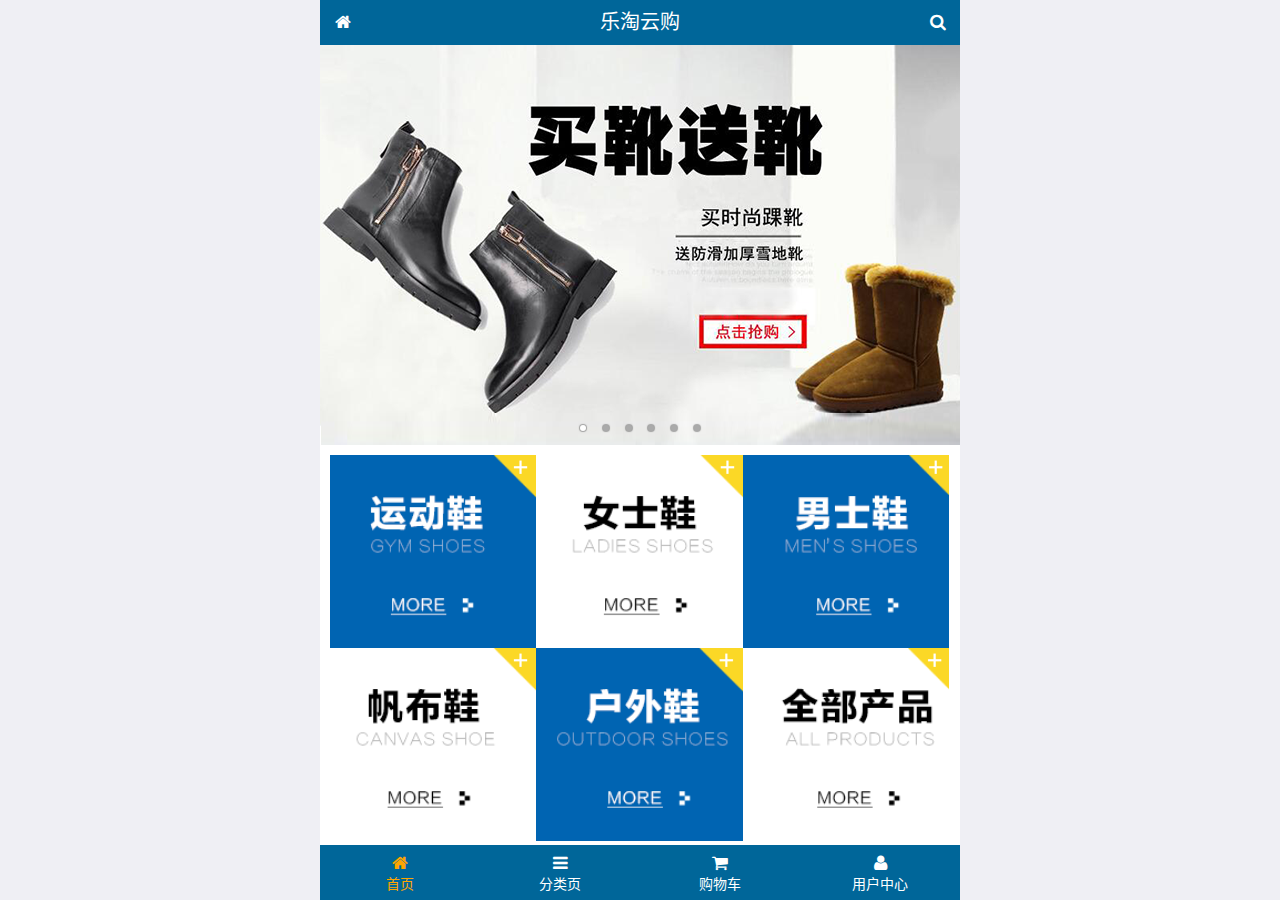
<file: public/mobile/index.html>
<!DOCTYPE html>
<html lang="zh-CN">
<head>
  <meta charset="UTF-8">
  <title>乐淘商城</title>
  <meta name="viewport" content="width=device-width, user-scalable=no, initial-scale=1.0, maximum-scale=1.0, minimum-scale=1.0">
  <!-- 引入字体图标库的css -->
  <link rel="stylesheet" href="./lib/fa/css/font-awesome.min.css">
  <link rel="stylesheet" href="./lib/mui/css/mui.css">
  <link rel="stylesheet" href="./css/common.css">
  <link rel="stylesheet" href="./css/index.css">
  <link rel="icon" href="favicon.ico">
</head>
<body>
<!--<span class="fa fa-pause"></span>-->
<!--<span class="mui-icon mui-icon-camera"></span>-->

<!-- 全屏容器 -->
<div class="lt_container">

  <!-- 乐淘头部 -->
  <div class="lt_header">
    <a href="index.html" class="icon_left"><i class="fa fa-home"></i></a>
    <h3>乐淘云购</h3>
    <a href="search.html" class="icon_right"><i class="fa fa-search"></i></a>
  </div>

  <!-- 乐淘主体 -->
  <div class="lt_main">
    <div class="mui-scroll-wrapper">
      <div class="mui-scroll">
        <!--这里放置真实显示的DOM内容-->

        <!-- 轮播图 -->
        <div class="mui-slider">

          <!-- 图片区域 -->
          <div class="mui-slider-group mui-slider-loop">
            <!-- 添加假图 -->
            <div class="mui-slider-item mui-slider-item-duplicate">
              <a href="#"><img src="./images/banner6.png" /></a>
            </div>

            <div class="mui-slider-item"><a href="#"><img src="./images/banner1.png" /></a></div>
            <div class="mui-slider-item"><a href="#"><img src="./images/banner2.png" /></a></div>
            <div class="mui-slider-item"><a href="#"><img src="./images/banner3.png" /></a></div>
            <div class="mui-slider-item"><a href="#"><img src="./images/banner4.png" /></a></div>
            <div class="mui-slider-item"><a href="#"><img src="./images/banner5.png" /></a></div>
            <div class="mui-slider-item"><a href="#"><img src="./images/banner6.png" /></a></div>

            <!-- 添加假图 -->
            <div class="mui-slider-item mui-slider-item-duplicate">
              <a href="#"><img src="./images/banner1.png" /></a>
            </div>
          </div>

          <!-- 小圆点结构 -->
          <div class="mui-slider-indicator">
            <div class="mui-indicator mui-active"></div>
            <div class="mui-indicator"></div>
            <div class="mui-indicator"></div>
            <div class="mui-indicator"></div>
            <div class="mui-indicator"></div>
            <div class="mui-indicator"></div>
          </div>

        </div>

        <!-- 导航区域 -->
        <div class="lt_nav">
          <ul class="mui-clearfix">
            <li><a href="#"><img src="./images/nav1.png" alt=""></a></li>
            <li><a href="#"><img src="./images/nav2.png" alt=""></a></li>
            <li><a href="#"><img src="./images/nav3.png" alt=""></a></li>
            <li><a href="#"><img src="./images/nav4.png" alt=""></a></li>
            <li><a href="#"><img src="./images/nav5.png" alt=""></a></li>
            <li><a href="#"><img src="./images/nav6.png" alt=""></a></li>
          </ul>
        </div>

        <!-- 产品区域 -->
        <div class="lt_product">
          <ul>
            <li class="lt_product_item">
              <a href="#">
                <img src="./images/product.jpg" alt="">
                <p class="info mui-ellipsis-2">adidas阿迪达斯 男式 场下休闲篮球鞋S83700场下休闲篮球鞋S83700 </p>
                <p>
                  <span class="price">¥560</span>
                  <span class="oldPrice">¥580</span>
                </p>
                <button class="mui-btn mui-btn-primary">立即购买</button>
              </a>
            </li>
            <li class="lt_product_item">
              <a href="#">
                <img src="./images/product.jpg" alt="">
                <p class="info mui-ellipsis-2">adidas阿迪达斯 男式 场下休闲篮球鞋S83700场下休闲篮球鞋S83700 </p>
                <p>
                  <span class="price">¥560</span>
                  <span class="oldPrice">¥580</span>
                </p>
                <button class="mui-btn mui-btn-primary">立即购买</button>
              </a>
            </li>
            <li class="lt_product_item">
              <a href="#">
                <img src="./images/product.jpg" alt="">
                <p class="info mui-ellipsis-2">adidas阿迪达斯 男式 场下休闲篮球鞋S83700场下休闲篮球鞋S83700 </p>
                <p>
                  <span class="price">¥560</span>
                  <span class="oldPrice">¥580</span>
                </p>
                <button class="mui-btn mui-btn-primary">立即购买</button>
              </a>
            </li>
            <li class="lt_product_item">
              <a href="#">
                <img src="./images/product.jpg" alt="">
                <p class="info mui-ellipsis-2">adidas阿迪达斯 男式 场下休闲篮球鞋S83700场下休闲篮球鞋S83700 </p>
                <p>
                  <span class="price">¥560</span>
                  <span class="oldPrice">¥580</span>
                </p>
                <button class="mui-btn mui-btn-primary">立即购买</button>
              </a>
            </li>
            <li class="lt_product_item">
              <a href="#">
                <img src="./images/product.jpg" alt="">
                <p class="info mui-ellipsis-2">adidas阿迪达斯 男式 场下休闲篮球鞋S83700场下休闲篮球鞋S83700 </p>
                <p>
                  <span class="price">¥560</span>
                  <span class="oldPrice">¥580</span>
                </p>
                <button class="mui-btn mui-btn-primary">立即购买</button>
              </a>
            </li>
            <li class="lt_product_item">
              <a href="#">
                <img src="./images/product.jpg" alt="">
                <p class="info mui-ellipsis-2">adidas阿迪达斯 男式 场下休闲篮球鞋S83700场下休闲篮球鞋S83700 </p>
                <p>
                  <span class="price">¥560</span>
                  <span class="oldPrice">¥580</span>
                </p>
                <button class="mui-btn mui-btn-primary">立即购买</button>
              </a>
            </li>
            <li class="lt_product_item">
              <a href="#">
                <img src="./images/product.jpg" alt="">
                <p class="info mui-ellipsis-2">adidas阿迪达斯 男式 场下休闲篮球鞋S83700场下休闲篮球鞋S83700 </p>
                <p>
                  <span class="price">¥560</span>
                  <span class="oldPrice">¥580</span>
                </p>
                <button class="mui-btn mui-btn-primary">立即购买</button>
              </a>
            </li>
            <li class="lt_product_item">
              <a href="#">
                <img src="./images/product.jpg" alt="">
                <p class="info mui-ellipsis-2">adidas阿迪达斯 男式 场下休闲篮球鞋S83700场下休闲篮球鞋S83700 </p>
                <p>
                  <span class="price">¥560</span>
                  <span class="oldPrice">¥580</span>
                </p>
                <button class="mui-btn mui-btn-primary">立即购买</button>
              </a>
            </li>
          </ul>
        </div>

      </div>
    </div>
  </div>

  <!-- 乐淘底部 -->
  <div class="lt_footer">
    <ul>
      <li><a href="index.html" class="current"><i class="fa fa-home"></i><p>首页</p></a></li>
      <li><a href="category.html"><i class="fa fa-bars"></i><p>分类页</p></a></li>
      <li><a href="cart.html"><i class="fa fa-shopping-cart"></i><p>购物车</p></a></li>
      <li><a href="user.html"><i class="fa fa-user"></i><p>用户中心</p></a></li>
    </ul>
  </div>
</div>


<script src="./lib/zepto/zepto.min.js"></script>
<script src="./lib/mui/js/mui.js"></script>
<script src="./js/common.js"></script>
</body>
</html>
</file>
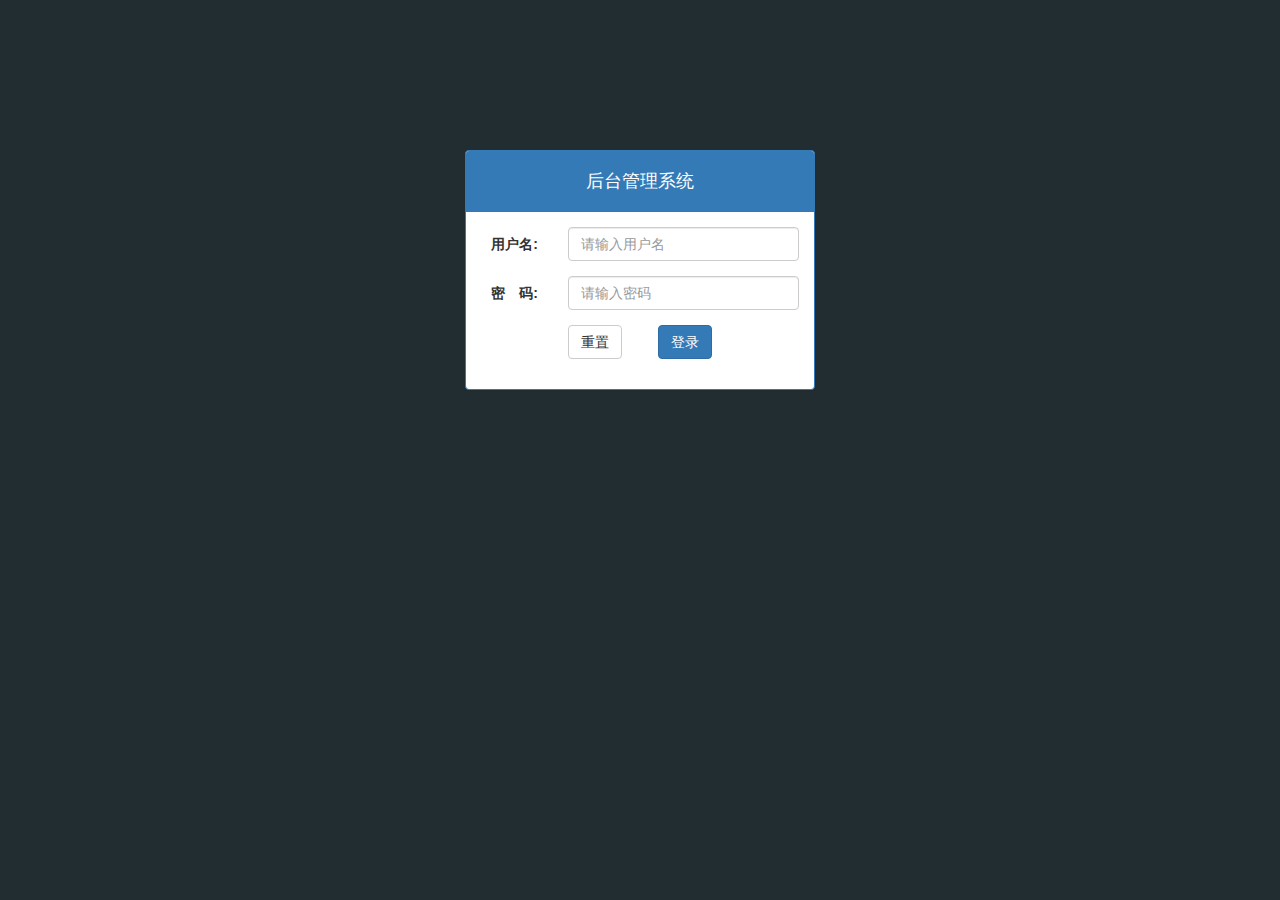
<file: public/back/login.html>
<!DOCTYPE html>
<html lang="en">
<head>
    <meta charset="UTF-8">
    <!-- 移动端视口配置 -->
    <meta name="viewport"
    content="width=device-width, user-scalable=no, initial-scale=1.0, maximum-scale=1.0, minimum-scale=1.0">
    <meta http-equiv="X-UA-Compatible" content="ie=edge">
    <!-- 引入bootstrap包 -->
    <link rel="stylesheet" href="./lib/bootstrap/css/bootstrap.min.css">
    <link rel="stylesheet" href="./lib/bootstrap-validator/css/bootstrapValidator.min.css">
    <link rel="stylesheet" href="./lib/nprogress/nprogress.css">
    <link rel="stylesheet" href="./css/common.css">
    <script src="./lib/jquery/jquery.min.js"></script>
    <script src="./lib/bootstrap/js/bootstrap.min.js"></script>
    <script src="./lib/bootstrap-validator/js/bootstrapValidator.min.js"></script>
    <!-- 进度条插件 -->
    <script src="./lib/nprogress/nprogress.js"></script>
    <title>Document</title>
</head>
<body class="body_bg">
   <div class="container">
       <!-- 面板组件 -->
       <div class="col-lg-4 col-lg-offset-4 mt-150">
           <div class="panel panel-primary">
                <div class="panel-heading">
                  <h3 class="panel-title">后台管理系统</h3>
                </div>
                <div class="panel-body">
                    <!-- 表单样式 -->
                    <form class="form-horizontal" id="form">
                        <div class="form-group">
                            <label for="username" class="col-sm-3 control-label">用户名:</label>
                            <div class="col-sm-9">
                            <input type="text" name="username" class="form-control" id="username" placeholder="请输入用户名">
                            </div>
                        </div>
                        <div class="form-group">
                            <label for="password" class="col-sm-3 control-label">密　码:</label>
                            <div class="col-sm-9">
                            <input type="password" name="password" class="form-control" id="password" placeholder="请输入密码">
                            </div>
                        </div>
                        <div class="form-group">
                            <div class="col-sm-offset-3 col-sm-6">
                            <button type="reset" class="btn btn-default pull-left">重置</button>
                            <button type="submit" class="btn btn-primary pull-right">登录</button>
                            </div>
                        </div>
                        </form>
                </div>
           </div>
       </div>
   </div>






<script src="./js/common.js"></script>
<script src="./js/login.js"></script>

</body>
</html>
</file>
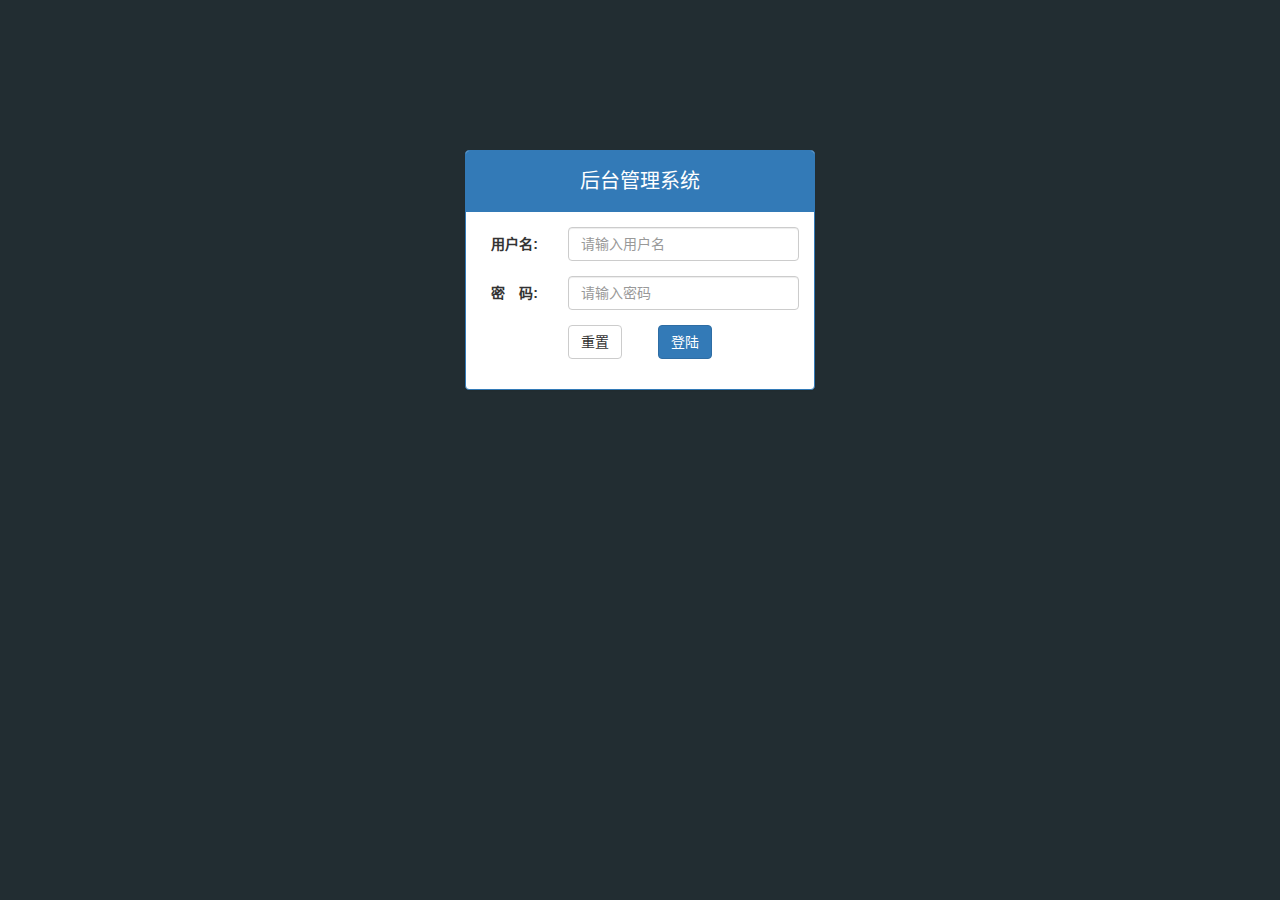
<file: public/manage/login.html>
<!DOCTYPE html>
<html lang="zh-CN">
<head>
  <meta charset="UTF-8">
  <title>乐淘电商</title>
  <link rel="stylesheet" href="lib/bootstrap/css/bootstrap.css">
  <link rel="stylesheet" href="lib/bootstrap-validator/css/bootstrapValidator.min.css">
  <link rel="stylesheet" href="lib/nprogress/nprogress.css">
  <link rel="stylesheet" href="css/common.css">
</head>
<body class="body_bg">


<div class="container">
  <div class="col-lg-4 col-lg-offset-4 mt_150">
    <div class="panel panel-primary">
      <div class="panel-heading">
        <h3 class="panel-title text-center">后台管理系统</h3>
      </div>
      <div class="panel-body">
        <form class="form-horizontal" id="form">
          <div class="form-group">
            <label for="username" class="col-sm-3 control-label">用户名:</label>
            <div class="col-sm-9">
              <input type="text" class="form-control" id="username" name="username" placeholder="请输入用户名">
            </div>
          </div>
          <div class="form-group">
            <label for="password" class="col-sm-3 control-label">密　码:</label>
            <div class="col-sm-9">
              <input type="password" class="form-control" name="password" id="password" placeholder="请输入密码">
            </div>
          </div>
          <div class="form-group">
            <div class="col-sm-offset-3 col-sm-6">
              <button type="reset" class="btn btn-default pull-left">重置</button>
              <button type="submit" class="btn btn-primary pull-right">登陆</button>
            </div>
          </div>
        </form>
      </div>
    </div>
  </div>
</div>



<script src="lib/jquery/jquery.min.js"></script>
<script src="lib/bootstrap/js/bootstrap.min.js"></script>
<script src="lib/bootstrap-validator/js/bootstrapValidator.min.js"></script>
<script src="lib/nprogress/nprogress.js"></script>
<script src="js/common.js"></script>
<script src="js/login.js"></script>

</body>
</html>
</file>
<file: public/mobile/css/common.css>
html, body {
  width: 100%;
  height: 100%;
}

ul {
  list-style: none;
  margin: 0;
  padding: 0;
}
img {
  display: block;
  width: 100%;
}

/* 全屏容器 */
.lt_container {
  width: 100%;
  height: 100%;
  background-color: #fff;
  min-width: 320px;
  max-width: 640px;
  margin: 0 auto;
  position: relative;
  padding-top: 45px;
  padding-bottom: 55px;
}

.lt_header {
  position: absolute;
  left: 0;
  top: 0;
  width: 100%;
  height: 45px;
  background-color: #006699;
  padding-left: 45px;
  padding-right: 45px;
}

.lt_header .icon_left,
.lt_header .icon_right {
  width: 45px;
  height: 45px;
  line-height: 45px;
  text-align: center;
  position: absolute;
  top: 0;
  color: #fff;
}
.lt_header .icon_left {
  left: 0;
}
.lt_header .icon_right {
  right: 0;
}

.lt_header h3 {
  height: 45px;
  line-height: 45px;
  color: #fff;
  font-size: 20px;
  text-align: center;
  margin: 0;
  font-weight: normal;
}



.lt_footer {
  position: absolute;
  left: 0;
  bottom: 0;
  width: 100%;
  height: 55px;
  background-color: #006699;
  overflow: hidden;
}
.lt_footer li {
  float: left;
  width: 25%;
  text-align: center;
}
.lt_footer li a {
  width: 100%;
  height: 100%;
  display: block;
  color: #fff;
  padding-top: 8px;
}
.lt_footer li p {
  color: #fff;
  margin: 0;
}

.lt_footer li a.current {
  color: orange;
}
.lt_footer li a.current p{
  color: orange;
}



.lt_main {
  width: 100%;
  height: 100%;
  position: relative;
}



/* 公共的搜索框样式 */
.lt_search {
  padding: 10px;
  position: relative;
}
.lt_search .search_input {
  height: 34px;
  font-size: 12px;
  margin: 0;
  border-radius: 5px;
  border: 1px solid #007AFF;
}
.lt_search .search_btn {
  position: absolute;
  right: 10px;
  top: 10px;
  border-radius: 0 5px 5px 0;
}



/* 公共的商品样式 */
.lt_product {
  padding: 10px;
}
.lt_product_item {
  border: 1px solid #ccc;
  padding: 10px;
  float: left;
  width: 48%;
  margin-bottom: 10px;
  text-align: center;
}
.lt_product_item a {
  display: block;
  width: 100%;
  height: 100%;
}
.lt_product_item:nth-child(2n+1) {
  margin-right: 4%;
}
.lt_product_item .info {
  text-align: left;
  height: 40px;
}
.lt_product_item .price {
  color: red;
}
.lt_product_item .oldPrice {
  text-decoration: line-through;
}

.lt_product_item img {
  width: 130px;
  height: 130px;
  margin: 0 auto;
}



/* 公共的尺码样式 */
.lt_size span {
  width: 25px;
  height: 25px;
  text-align: center;
  line-height: 25px;
  display: inline-block;
  border: 1px solid #ccc;
  font-size: 12px;
  margin: 3px 0;
}
.lt_size span.current {
  background-color: orange;
  color: #fff;
}
</file>
<file: public/mobile/css/index.css>
.lt_nav {
  padding: 10px;
}
.lt_nav li {
  float: left;
  width: 33.3%;
}
.lt_nav li a {
  display: block;
}
</file>
<file: public/back/lib/nprogress/nprogress.css>
/* Make clicks pass-through */
#nprogress {
  pointer-events: none;
}

#nprogress .bar {
  background: greenyellow;

  position: fixed;
  z-index: 10000;
  top: 0;
  left: 0;

  width: 100%;
  height: 2px;
}

/* Fancy blur effect */
#nprogress .peg {
  display: block;
  position: absolute;
  right: 0px;
  width: 100px;
  height: 100%;
  box-shadow: 0 0 10px #29d, 0 0 5px #29d;
  opacity: 1.0;

  -webkit-transform: rotate(3deg) translate(0px, -4px);
      -ms-transform: rotate(3deg) translate(0px, -4px);
          transform: rotate(3deg) translate(0px, -4px);
}

/* Remove these to get rid of the spinner */
#nprogress .spinner {
  display: block;
  position: fixed;
  z-index: 1031;
  top: 15px;
  right: 15px;
}

#nprogress .spinner-icon {
  width: 18px;
  height: 18px;
  box-sizing: border-box;

  border: solid 2px transparent;
  border-top-color: #29d;
  border-left-color: #29d;
  border-radius: 50%;

  -webkit-animation: nprogress-spinner 400ms linear infinite;
          animation: nprogress-spinner 400ms linear infinite;
}

.nprogress-custom-parent {
  overflow: hidden;
  position: relative;
}

.nprogress-custom-parent #nprogress .spinner,
.nprogress-custom-parent #nprogress .bar {
  position: absolute;
}

@-webkit-keyframes nprogress-spinner {
  0%   { -webkit-transform: rotate(0deg); }
  100% { -webkit-transform: rotate(360deg); }
}
@keyframes nprogress-spinner {
  0%   { transform: rotate(0deg); }
  100% { transform: rotate(360deg); }
}
</file>
<file: public/back/css/common.css>
/* 重置样式 */
a:link,
a:visited,
a:hover,
a:active{
    text-decoration: none;
}
ul{
    margin: 0;
    padding: 0;
    list-style: none;
}
.mt-150{
    margin-top: 150px;
}
.mt-20{
    margin-top: 20px;
}
.red{
    color:#A94442;
}
.body_bg{
    width: 100%;
    height: 100%;
    background: #222D32;
}

.panel-title{
    height: 40px;
    line-height: 40px;
    font-size: 18px;
    text-align: center;
}

/* 左边导航 */
.lt_aside{
    position: fixed;
    top: 0;
    left: 0;
    width: 180px;
    height: 100%;
    background: #222D32;
    z-index: 999;
    /* 过渡实现动画 */
    transition: all 1s;
}
.lt_aside.hidemenu{
    left: -180px;
}
.lt_aside .as_title{
    width: 100%;
    height: 50px;
    line-height: 50px;
    background: #367FA9;
    text-align: center;
    font-size: 20px;
}
.lt_aside .as_title a{
    display: block;
    color: #fff;
}

.lt_aside .as_user{
    width: 100%;
    height: 180px;
    padding-top: 30px;
    text-align: center;
}
.lt_aside .as_user img{
    display: block;
    width: 80px;
    height: 80px;
    margin: 0 auto;
    border-radius: 50%;
}
.lt_aside .as_user p{
    height: 40px;
    line-height: 40px;
    font-size: 18px;
    color: #fff;
}

.lt_aside .as_category a{
    display: block;
    width: 100%;
    height: 40px;
    line-height: 40px;
    padding-left: 40px;
    color: #fff;
    border-left: 3px solid transparent;
}
.lt_aside .as_category a.current{
    border-left: 3px solid #006699;
    background-color: #1D1F21;
}

.lt_aside .as_category a i{
    margin-right: 5px;
}
.lt_aside .as_category .child a{
    padding-left:60px;
}

/* 右侧内容部分 */
.lt_content{
    height: 2000px;
    /* background: pink; */
    padding-left: 180px;
    transition: all 1s;
}
.lt_content.hidemenu{
    padding-left: 0px;
}
.lt_content .content_top{
    position: fixed;
    top: 0;
    left: 0;
    width: 100%;
    height: 50px;
    background: #5D9ED1;
    padding-left: 180px;
    transition: all 1s;
    z-index: 666;
}
.lt_content .content_top.hidemeun{
    padding-left: 0;
}
.lt_content .content_top a{
    display: block;
    width: 50px;
    height: 50px;
    line-height: 50px;
    text-align: center;
}
.lt_content .content_top a i{
    font-size: 20px;
    color: #fff;
}
.lt_content .content{
    padding-top: 70px;
}

/* 表格 */
.table.table-bordered th,
.table.table-bordered td{
    text-align: center;
    /* 垂直居中 */
    vertical-align: middle;
}
</file>
<file: public/manage/lib/nprogress/nprogress.css>
/* Make clicks pass-through */
#nprogress {
  pointer-events: none;
}

#nprogress .bar {
  background: greenyellow;

  position: fixed;
  z-index: 10000;
  top: 0;
  left: 0;

  width: 100%;
  height: 2px;
}

/* Fancy blur effect */
#nprogress .peg {
  display: block;
  position: absolute;
  right: 0px;
  width: 100px;
  height: 100%;
  box-shadow: 0 0 10px #29d, 0 0 5px #29d;
  opacity: 1.0;

  -webkit-transform: rotate(3deg) translate(0px, -4px);
      -ms-transform: rotate(3deg) translate(0px, -4px);
          transform: rotate(3deg) translate(0px, -4px);
}

/* Remove these to get rid of the spinner */
#nprogress .spinner {
  display: block;
  position: fixed;
  z-index: 1031;
  top: 15px;
  right: 15px;
}

#nprogress .spinner-icon {
  width: 18px;
  height: 18px;
  box-sizing: border-box;

  border: solid 2px transparent;
  border-top-color: #29d;
  border-left-color: #29d;
  border-radius: 50%;

  -webkit-animation: nprogress-spinner 400ms linear infinite;
          animation: nprogress-spinner 400ms linear infinite;
}

.nprogress-custom-parent {
  overflow: hidden;
  position: relative;
}

.nprogress-custom-parent #nprogress .spinner,
.nprogress-custom-parent #nprogress .bar {
  position: absolute;
}

@-webkit-keyframes nprogress-spinner {
  0%   { -webkit-transform: rotate(0deg); }
  100% { -webkit-transform: rotate(360deg); }
}
@keyframes nprogress-spinner {
  0%   { transform: rotate(0deg); }
  100% { transform: rotate(360deg); }
}
</file>
<file: public/manage/css/common.css>
.body_bg {
  background-color: #222D32;
}

html, body {
  width: 100%;
  height: 100%;
}

* {
  margin: 0;
  padding: 0;
}
ul {
  list-style: none;
}

a:link,
a:visited,
a:hover,
a:active {
  text-decoration: none;
}

.red {
  color: #A94442;
}

.table.table-bordered th,
.table.table-bordered td {
  text-align: center;
  vertical-align: middle;
}

.mt_150 {
  margin-top: 150px;
}
.mb_20 {
  margin-bottom: 20px;
}

.panel-title {
  height: 40px;
  line-height: 40px;
  font-size: 20px;
}

/* lt_aside 开始 */
.lt_aside {
  width: 180px;
  height: 100%;
  background-color: #222D32;
  position: fixed;
  left: 0;
  top: 0;
  z-index: 999;
  transition: all 1s;
}
.lt_aside.hidemenu {
  left: -180px;
}


.lt_aside .brand {
  height: 50px;
  line-height: 50px;
  font-size: 24px;
  background-color: #367FA9;
  text-align: center;
}
.lt_aside .brand a {
  color: white;
}

.lt_aside .user {
  height: 180px;
}
.lt_aside .user {
  padding-top: 30px;
}
.lt_aside .user img {
  width: 80px;
  height: 80px;
  border-radius: 50%;
  display: block;
  margin: 0 auto;
}
.lt_aside .user p {
  height: 40px;
  line-height: 40px;
  text-align: center;
  font-size: 18px;
  color: white;
}

.lt_aside .nav a {
  height: 40px;
  line-height: 40px;
  display: block;
  color: white;
  padding-left: 40px;
  border-left: 3px solid transparent;
}
.lt_aside .nav i {
  margin-right: 5px;
}
.lt_aside .nav a.current {
  background-color: #1D1F21;
  border-left: 3px solid #006699;
}
.lt_aside .nav .child a {
  padding-left: 60px;
}

/* lt_aside 结束  */



/* lt_main 开始 */
.lt_main {
  height: 1000px;
  width: 100%;
  padding-left: 180px;
  padding-top: 50px;
  transition: all 1s;
}
.lt_main.hidemenu {
  padding-left: 0px;
}

.lt_topbar {
  height: 50px;
  width: 100%;
  line-height: 50px;
  background-color: #3C8DBC;
  position: fixed;
  top: 0;
  right: 0;
  padding-left: 180px;
  transition: all 1s;
  z-index: 666;
}
.lt_topbar.hidemenu {
  padding-left: 0px;
}

.lt_topbar a {
  width: 50px;
  height: 50px;
  font-size: 16px;
  color: white;
  text-align: center;
}

.breadcrumb {
  margin-top: 20px;
}


.echarts_1,
.echarts_2 {
  width: 48%;
  height: 400px;
}

/* lt_main 结束 */
</file>
<file: public/back/lib/bootstrap-validator/css/bootstrapValidator.min.css>
/*!
 * BootstrapValidator (http://bootstrapvalidator.com)
 * The best jQuery plugin to validate form fields. Designed to use with Bootstrap 3
 *
 * @version     v0.5.1, built on 2014-08-22 4:55:09 PM
 * @author      https://twitter.com/nghuuphuoc
 * @copyright   (c) 2013 - 2014 Nguyen Huu Phuoc
 * @license     MIT
 */

.bv-form .help-block{margin-bottom:0}.bv-form .tooltip-inner{text-align:left}.nav-tabs li.bv-tab-success>a{color:#3c763d}.nav-tabs li.bv-tab-error>a{color:#a94442}
</file>
<file: public/manage/lib/bootstrap-validator/css/bootstrapValidator.min.css>
/*!
 * BootstrapValidator (http://bootstrapvalidator.com)
 * The best jQuery plugin to validate form fields. Designed to use with Bootstrap 3
 *
 * @version     v0.5.1, built on 2014-08-22 4:55:09 PM
 * @author      https://twitter.com/nghuuphuoc
 * @copyright   (c) 2013 - 2014 Nguyen Huu Phuoc
 * @license     MIT
 */

.bv-form .help-block{margin-bottom:0}.bv-form .tooltip-inner{text-align:left}.nav-tabs li.bv-tab-success>a{color:#3c763d}.nav-tabs li.bv-tab-error>a{color:#a94442}
</file>
